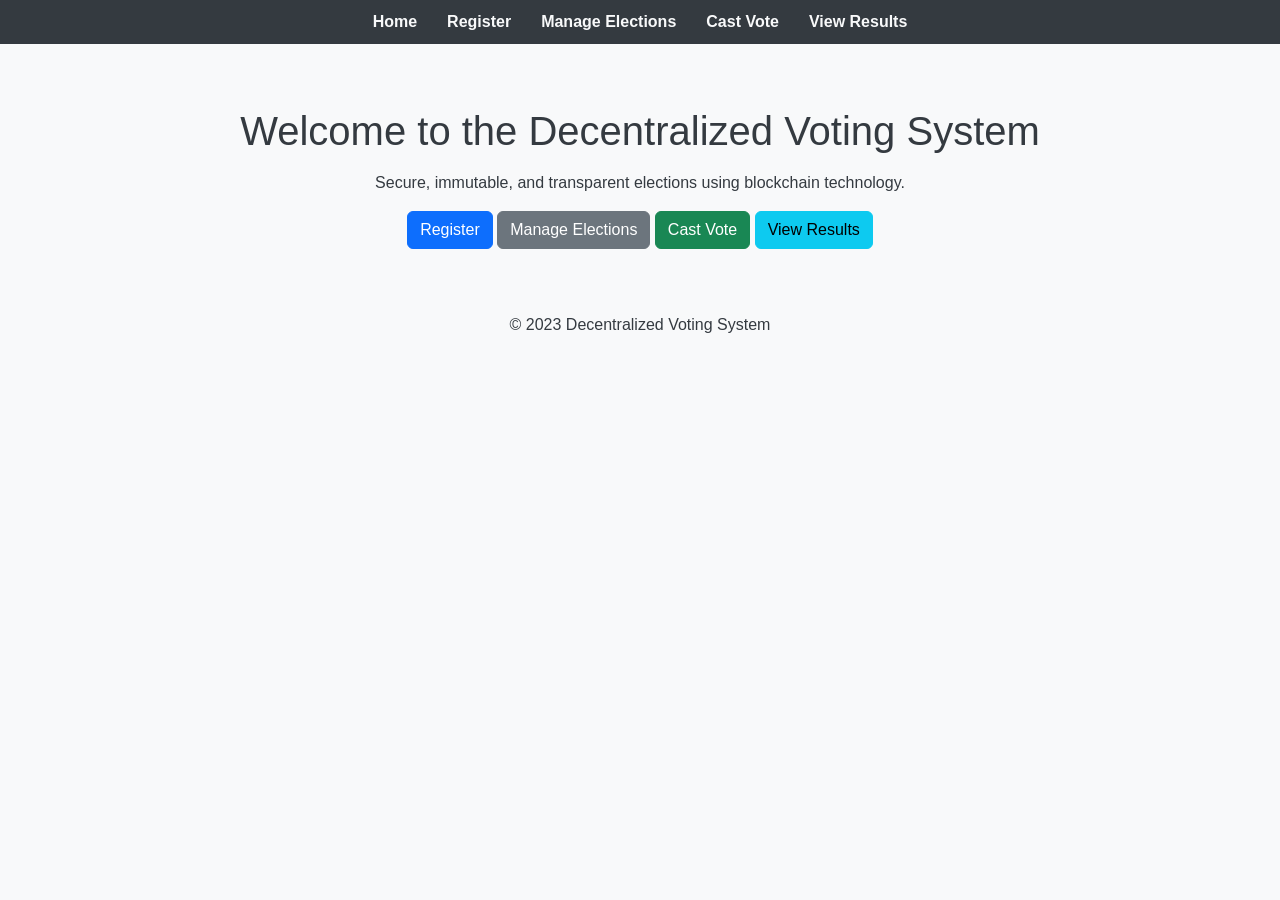
<file: templates/index.html>
<!DOCTYPE html>
<html lang="en">
<head>
    <meta charset="UTF-8">
    <meta name="viewport" content="width=device-width, initial-scale=1.0">
    <title>Decentralized Voting System</title>
    <link href="https://stackpath.bootstrapcdn.com/bootstrap/5.0.0/css/bootstrap.min.css" rel="stylesheet">
    <link rel="stylesheet" href="/static/css/style.css">
</head>
<body>
    <header>
        <nav>
            <ul>
                <li><a href="/" class="active">Home</a></li>
                <li><a href="/register">Register</a></li>
                <li><a href="/elections">Manage Elections</a></li>
                <li><a href="/vote">Cast Vote</a></li>
                <li><a href="/results">View Results</a></li>
            </ul>
        </nav>
    </header>
    <main class="container mt-5">
        <h1 class="text-center">Welcome to the Decentralized Voting System</h1>
        <p class="text-center">Secure, immutable, and transparent elections using blockchain technology.</p>
        <div class="text-center">
            <a href="/register" class="btn btn-primary">Register</a>
            <a href="/elections" class="btn btn-secondary">Manage Elections</a>
            <a href="/vote" class="btn btn-success">Cast Vote</a>
            <a href="/results" class="btn btn-info">View Results</a>
        </div>
    </main>
    <footer class="text-center mt-5">
        <p>&copy; 2023 Decentralized Voting System</p>
    </footer>
    <script src="/static/js/main.js"></script>
</body>
</html>
</file>
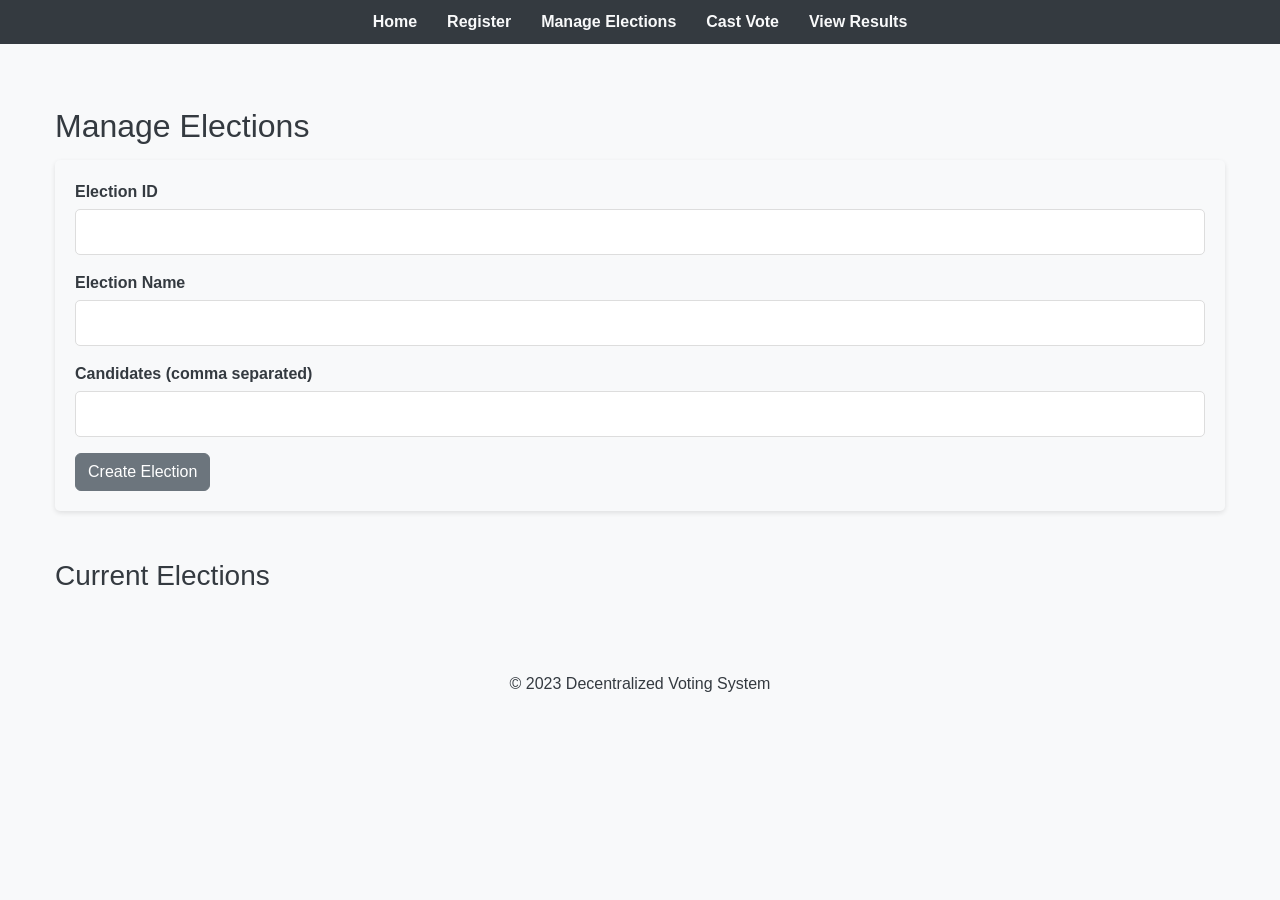
<file: templates/elections.html>
<!DOCTYPE html>
<html lang="en">
<head>
    <meta charset="UTF-8">
    <meta name="viewport" content="width=device-width, initial-scale=1.0">
    <title>Manage Elections</title>
    <link href="https://stackpath.bootstrapcdn.com/bootstrap/5.0.0/css/bootstrap.min.css" rel="stylesheet">
    <link rel="stylesheet" href="/static/css/style.css">
</head>
<body>
    <header>
        <nav>
            <ul>
                <li><a href="/" class="active">Home</a></li>
                <li><a href="/register">Register</a></li>
                <li><a href="/elections">Manage Elections</a></li>
                <li><a href="/vote">Cast Vote</a></li>
                <li><a href="/results">View Results</a></li>
            </ul>
        </nav>
    </header>
    <main class="container mt-5">
        <h2>Manage Elections</h2>
        <form id="createElectionForm" class="fade-in">
            <div class="mb-3">
                <label for="election_id" class="form-label">Election ID</label>
                <input type="text" class="form-control" id="election_id" required>
            </div>
            <div class="mb-3">
                <label for="name" class="form-label">Election Name</label>
                <input type="text" class="form-control" id="name" required>
            </div>
            <div class="mb-3">
                <label for="candidates" class="form-label">Candidates (comma separated)</label>
                <input type="text" class="form-control" id="candidates" required>
            </div>
            <button type="submit" class="btn btn-secondary">Create Election</button>
        </form>
        <h3 class="mt-5">Current Elections</h3>
        <ul id="electionList" class="list-group">
            <!-- Elections will be loaded here -->
        </ul>
    </main>
    <footer class="text-center mt-5">
        <p>&copy; 2023 Decentralized Voting System</p>
    </footer>
    <script src="/static/js/main.js"></script>
</body>
</html>
</file>
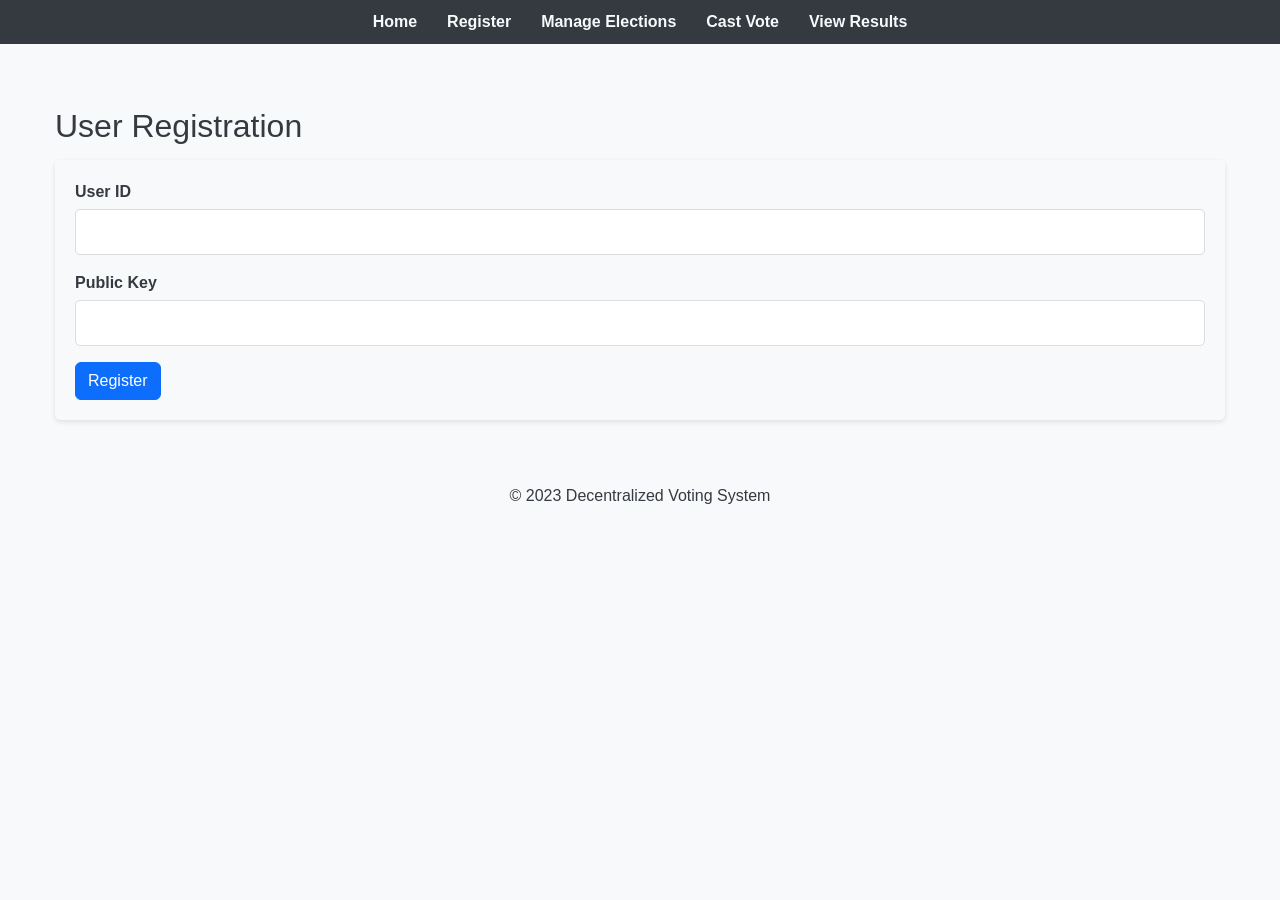
<file: templates/register.html>
<!DOCTYPE html>
<html lang="en">
<head>
    <meta charset="UTF-8">
    <meta name="viewport" content="width=device-width, initial-scale=1.0">
    <title>User Registration</title>
    <link href="https://stackpath.bootstrapcdn.com/bootstrap/5.0.0/css/bootstrap.min.css" rel="stylesheet">
    <link rel="stylesheet" href="/static/css/style.css">
</head>
<body>
    <header>
        <nav>
            <ul>
                <li><a href="/" class="active">Home</a></li>
                <li><a href="/register">Register</a></li>
                <li><a href="/elections">Manage Elections</a></li>
                <li><a href="/vote">Cast Vote</a></li>
                <li><a href="/results">View Results</a></li>
            </ul>
        </nav>
    </header>
    <main class="container mt-5">
        <h2>User Registration</h2>
        <form id="registerForm" class="fade-in">
            <div class="mb-3">
                <label for="user_id" class="form-label">User ID</label>
                <input type="text" class="form-control" id="user_id" required>
            </div>
            <div class="mb-3">
                <label for="public_key" class="form-label">Public Key</label>
                <input type="text" class="form-control" id="public_key" required>
            </div>
            <button type="submit" class="btn btn-primary">Register</button>
        </form>
    </main>
    <footer class="text-center mt-5">
        <p>&copy; 2023 Decentralized Voting System</p>
    </footer>
    <script src="/static/js/main.js"></script>
</body>
</html>
</file>
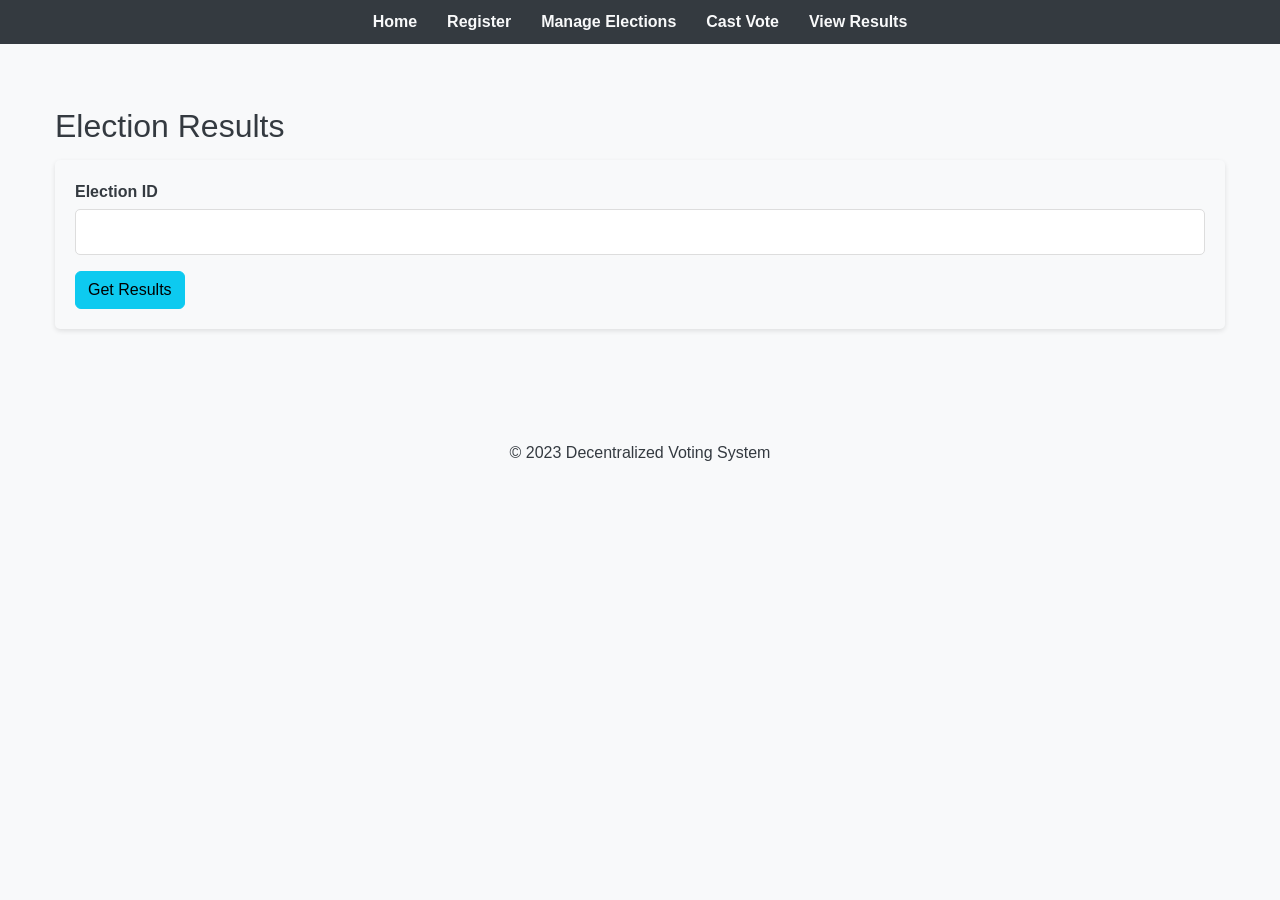
<file: templates/results.html>
<!DOCTYPE html>
<html lang="en">
<head>
    <meta charset="UTF-8">
    <meta name="viewport" content="width=device-width, initial-scale=1.0">
    <title>Election Results</title>
    <link href="https://stackpath.bootstrapcdn.com/bootstrap/5.0.0/css/bootstrap.min.css" rel="stylesheet">
    <link rel="stylesheet" href="/static/css/style.css">
</head>
<body>
    <header>
        <nav>
            <ul>
                <li><a href="/" class="active">Home</a></li>
                <li><a href="/register">Register</a></li>
                <li><a href="/elections">Manage Elections</a></li>
                <li><a href="/vote">Cast Vote</a></li>
                <li><a href="/results">View Results</a></li>
            </ul>
        </nav>
    </header>
    <main class="container mt-5">
        <h2>Election Results</h2>
        <form id="resultsForm" class="fade-in">
            <div class="mb-3">
                <label for="election_id" class="form-label">Election ID</label>
                <input type="text" class="form-control" id="election_id" required>
            </div>
            <button type="submit" class="btn btn-info">Get Results</button>
        </form>
        <div id="results" class="mt-5">
            <!-- Results will be displayed here -->
        </div>
    </main>
    <footer class="text-center mt-5">
        <p>&copy; 2023 Decentralized Voting System</p>
    </footer>
    <script src="/static/js/main.js"></script>
</body>
</html>
</file>
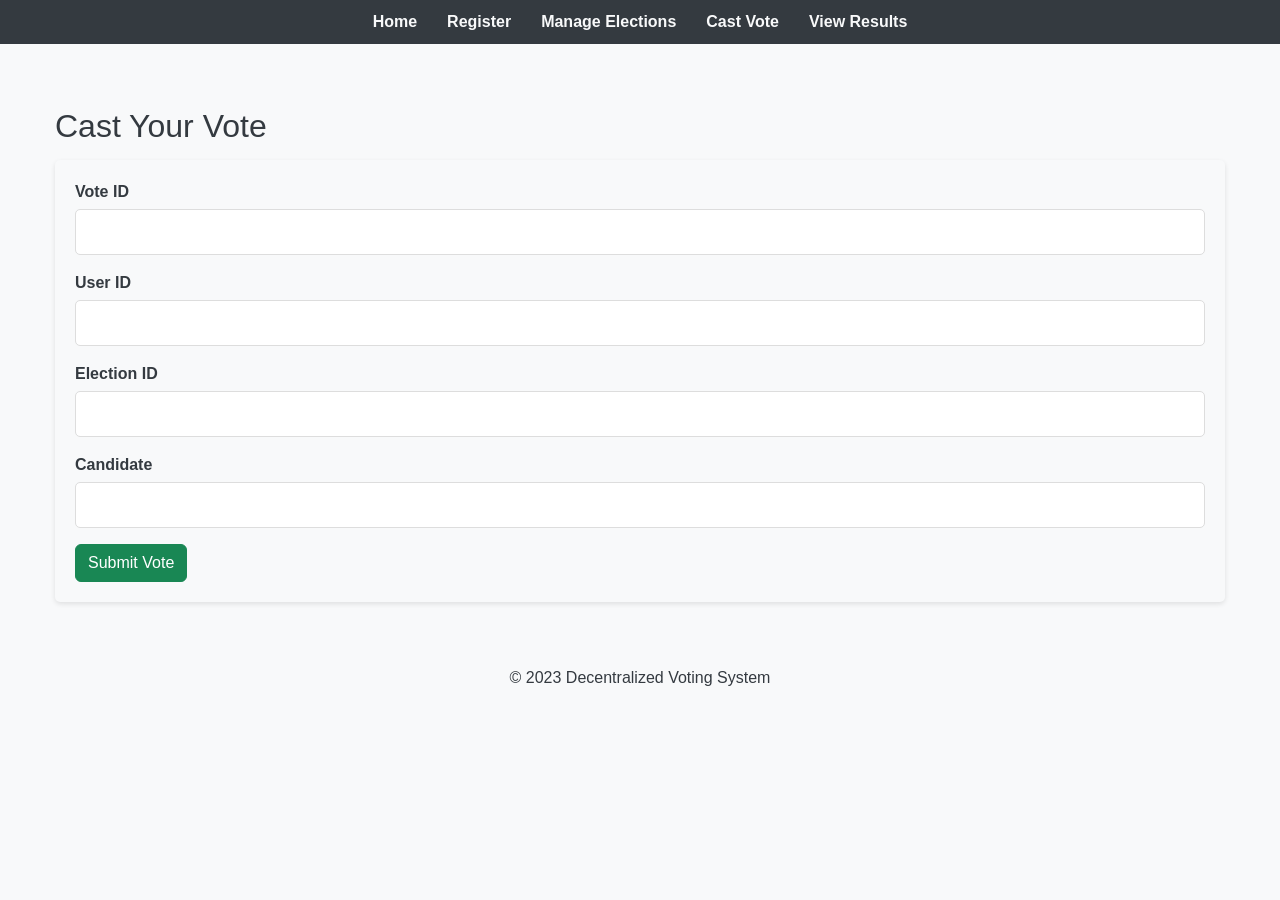
<file: templates/vote.html>
<!DOCTYPE html>
<html lang="en">
<head>
    <meta charset="UTF-8">
    <meta name="viewport" content="width=device-width, initial-scale=1.0">
    <title>Cast Vote</title>
    <link href="https://stackpath.bootstrapcdn.com/bootstrap/5.0.0/css/bootstrap.min.css" rel="stylesheet">
    <link rel="stylesheet" href="/static/css/style.css">
</head>
<body>
    <header>
        <nav>
            <ul>
                <li><a href="/" class="active">Home</a></li>
                <li><a href="/register">Register</a></li>
                <li><a href="/elections">Manage Elections</a></li>
                <li><a href="/vote">Cast Vote</a></li>
                <li><a href="/results">View Results</a></li>
            </ul>
        </nav>
    </header>
    <main class="container mt-5">
        <h2>Cast Your Vote</h2>
        <form id="voteForm" class="fade-in">
            <div class="mb-3">
                <label for="vote_id" class="form-label">Vote ID</label>
                <input type="text" class="form-control" id="vote_id" required>
            </div>
            <div class="mb-3">
                <label for="user_id" class="form-label">User ID</label>
                <input type="text" class="form-control" id="user_id" required>
            </div>
            <div class="mb-3">
                <label for="election_id" class="form-label">Election ID</label>
                <input type="text" class="form-control" id="election_id" required>
            </div>
            <div class="mb-3">
                <label for="candidate" class="form-label">Candidate</label>
                <input type="text" class="form-control" id="candidate" required>
            </div>
            <button type="submit" class="btn btn-success">Submit Vote</button>
        </form>
    </main>
    <footer class="text-center mt-5">
        <p>&copy; 2023 Decentralized Voting System</p>
    </footer>
    <script src="/static/js/main.js"></script>
</body>
</html>
</file>
<file: static/css/style.css>
/* CSS Variables for Theming */
:root {
    --primary-color: #007bff;
    --secondary-color: #6c757d;
    --success-color: #28a745;
    --info-color: #17a2b8;
    --warning-color: #ffc107;
    --danger-color: #dc3545;
    --light-color: #f8f9fa;
    --dark-color: #343a40;
    --font-family: 'Roboto', sans-serif;
}

body {
    font-family: var(--font-family);
    background-color: var(--light-color);
    color: var(--dark-color);
    margin: 0;
    padding: 0;
}

/* Responsive Grid/Flexbox Layout */
.container {
    max-width: 1200px;
    margin: 0 auto;
    padding: 15px;
}

.row {
    display: flex;
    flex-wrap: wrap;
    margin: -15px;
}

.col {
    flex: 1;
    padding: 15px;
}

/* Navigation Bar */
nav {
    background-color: var(--dark-color);
    padding: 10px 0;
}

nav ul {
    list-style: none;
    padding: 0;
    margin: 0;
    display: flex;
    justify-content: center;
}

nav ul li {
    margin: 0 15px;
}

nav ul li a {
    color: var(--light-color);
    text-decoration: none;
    font-weight: bold;
    transition: color 0.3s ease;
}

nav ul li a:hover {
    color: var(--primary-color);
}

/* Card Components */
.card {
    background-color: var(--light-color);
    border: 1px solid #ddd;
    border-radius: 5px;
    box-shadow: 0 2px 5px rgba(0, 0, 0, 0.1);
    margin-bottom: 20px;
    transition: transform 0.3s ease;
}

.card:hover {
    transform: translateY(-5px);
}

.card-header {
    background-color: var(--primary-color);
    color: var(--light-color);
    padding: 10px;
    border-bottom: 1px solid #ddd;
}

.card-body {
    padding: 15px;
}

/* Table Styling */
table {
    width: 100%;
    border-collapse: collapse;
    margin-bottom: 20px;
}

table th, table td {
    padding: 10px;
    text-align: left;
    border-bottom: 1px solid #ddd;
}

table th {
    background-color: var(--secondary-color);
    color: var(--light-color);
}

/* Form Styling */
form {
    background-color: var(--light-color);
    padding: 20px;
    border-radius: 5px;
    box-shadow: 0 2px 5px rgba(0, 0, 0, 0.1);
}

form .form-label {
    font-weight: bold;
    margin-bottom: 5px;
}

form .form-control {
    width: 100%;
    padding: 10px;
    margin-bottom: 15px;
    border: 1px solid #ddd;
    border-radius: 5px;
    transition: border-color 0.3s ease;
}

form .form-control:focus {
    border-color: var(--primary-color);
}

form button {
    background-color: var(--primary-color);
    color: var(--light-color);
    padding: 10px 20px;
    border: none;
    border-radius: 5px;
    cursor: pointer;
    transition: background-color 0.3s ease;
}

form button:hover {
    background-color: var(--dark-color);
}

/* Typography */
h1, h2, h3, h4, h5, h6 {
    font-family: var(--font-family);
    margin-bottom: 15px;
}

p {
    line-height: 1.6;
    margin-bottom: 15px;
}

/* Subtle Animations/Transitions */
.fade-in {
    animation: fadeIn 0.5s ease-in-out;
}

@keyframes fadeIn {
    from { opacity: 0; }
    to { opacity: 1; }
}

/* Mobile-Friendly Media Queries */
@media (max-width: 768px) {
    nav ul {
        flex-direction: column;
    }

    .row {
        flex-direction: column;
    }
}

@media (max-width: 576px) {
    nav ul li {
        margin: 10px 0;
    }
}
</file>
